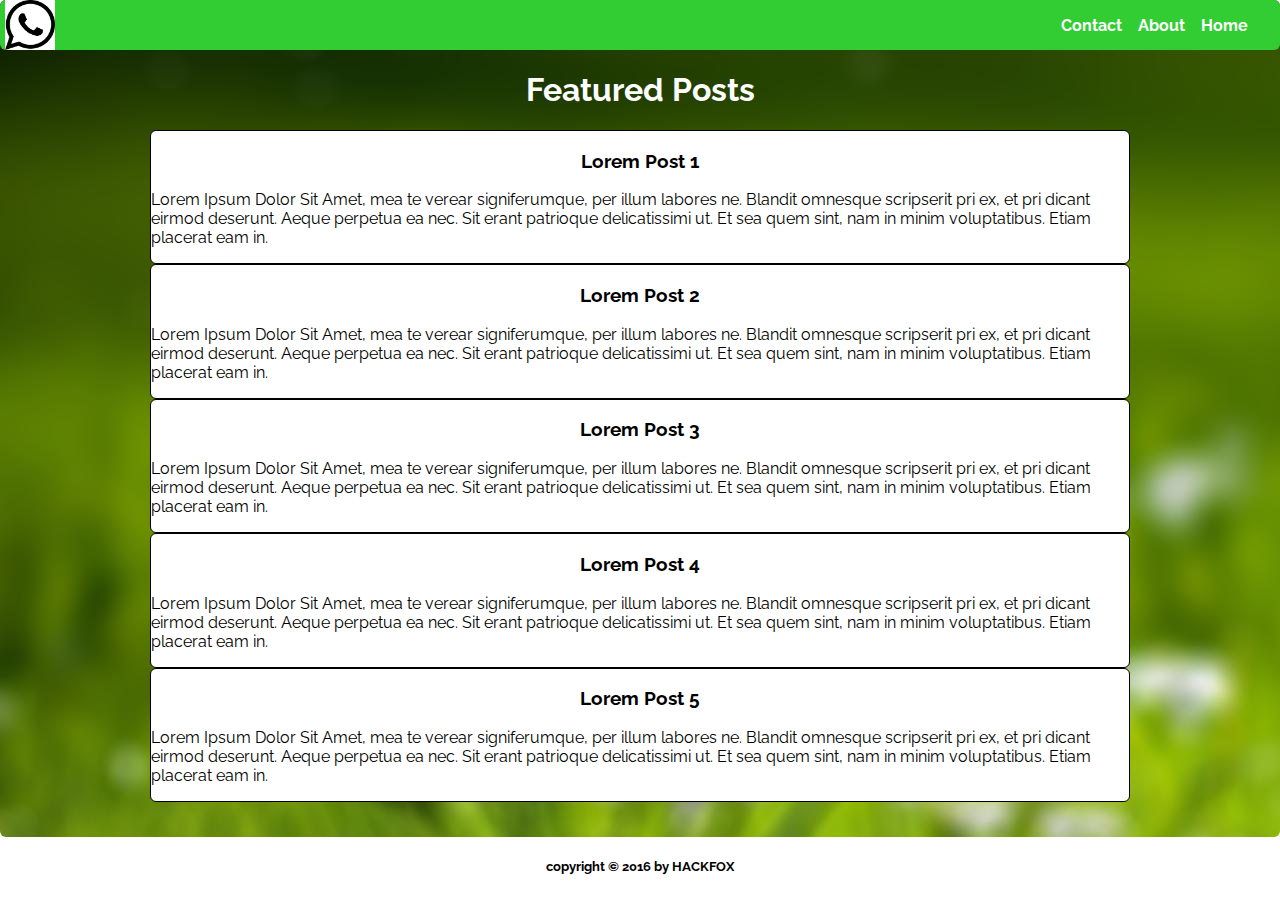
<file: Day0002/index.html>
<html>

<head>
  <meta charset="UTF-8">
  <link href="style.css" rel="stylesheet" />
  <link href="https://fonts.googleapis.com/css?family=Slabo+27px" rel="stylesheet">
  <link href="https://fonts.googleapis.com/css?family=Raleway" rel="stylesheet">
</head>

<body>
  <header>
    <img id="logo" src="img/sample-logo.png" width="200px" />
    <nav>
      <ul>
        <a href="#">
          <li><strong>Home</strong></li>
        </a>
        <a href="#">
          <li><strong>About</strong></li>
        </a>
        <a href="#">
          <li><strong>Contact</strong></li>
        </a>
      </ul>
    </nav>
  </header>
  <section>
    <h1>Featured Posts</h1>
    <div id="article-list">
      <article>
        <a href="">
          <h3>Lorem Post 1</h3>
        </a>
        <p>
          Lorem Ipsum Dolor Sit Amet, mea te verear signiferumque, per illum labores ne. Blandit omnesque scripserit pri ex, et pri dicant eirmod deserunt. Aeque perpetua ea nec. Sit erant patrioque delicatissimi ut. Et sea quem sint, nam in minim
          voluptatibus. Etiam placerat eam in.
        </p>
      </article>
      <article>
        <a href="">
          <h3>Lorem Post 2</h3>
        </a>
        <p>
          Lorem Ipsum Dolor Sit Amet, mea te verear signiferumque, per illum labores ne. Blandit omnesque scripserit pri ex, et pri dicant eirmod deserunt. Aeque perpetua ea nec. Sit erant patrioque delicatissimi ut. Et sea quem sint, nam in minim
          voluptatibus. Etiam placerat eam in.
        </p>
      </article>
      <article>
        <a href="">
          <h3>Lorem Post 3</h3>
        </a>
        <p>
          Lorem Ipsum Dolor Sit Amet, mea te verear signiferumque, per illum labores ne. Blandit omnesque scripserit pri ex, et pri dicant eirmod deserunt. Aeque perpetua ea nec. Sit erant patrioque delicatissimi ut. Et sea quem sint, nam in minim
          voluptatibus. Etiam placerat eam in.
        </p>
      </article>
      <article>
        <a href="">
          <h3>Lorem Post 4</h3>
        </a>
        <p>
          Lorem Ipsum Dolor Sit Amet, mea te verear signiferumque, per illum labores ne. Blandit omnesque scripserit pri ex, et pri dicant eirmod deserunt. Aeque perpetua ea nec. Sit erant patrioque delicatissimi ut. Et sea quem sint, nam in minim
          voluptatibus. Etiam placerat eam in.
        </p>
      </article>
      <article>
        <a href="">
          <h3>Lorem Post 5</h3>
        </a>
        <p>
          Lorem Ipsum Dolor Sit Amet, mea te verear signiferumque, per illum labores ne. Blandit omnesque scripserit pri ex, et pri dicant eirmod deserunt. Aeque perpetua ea nec. Sit erant patrioque delicatissimi ut. Et sea quem sint, nam in minim
          voluptatibus. Etiam placerat eam in.
        </p>
      </article>
    </div>
  </section>
  <footer>
    <h5 style="text-align:center">copyright &copy; 2016 by HACKFOX</h5>
  </footer>
</body>

</html>
</file>
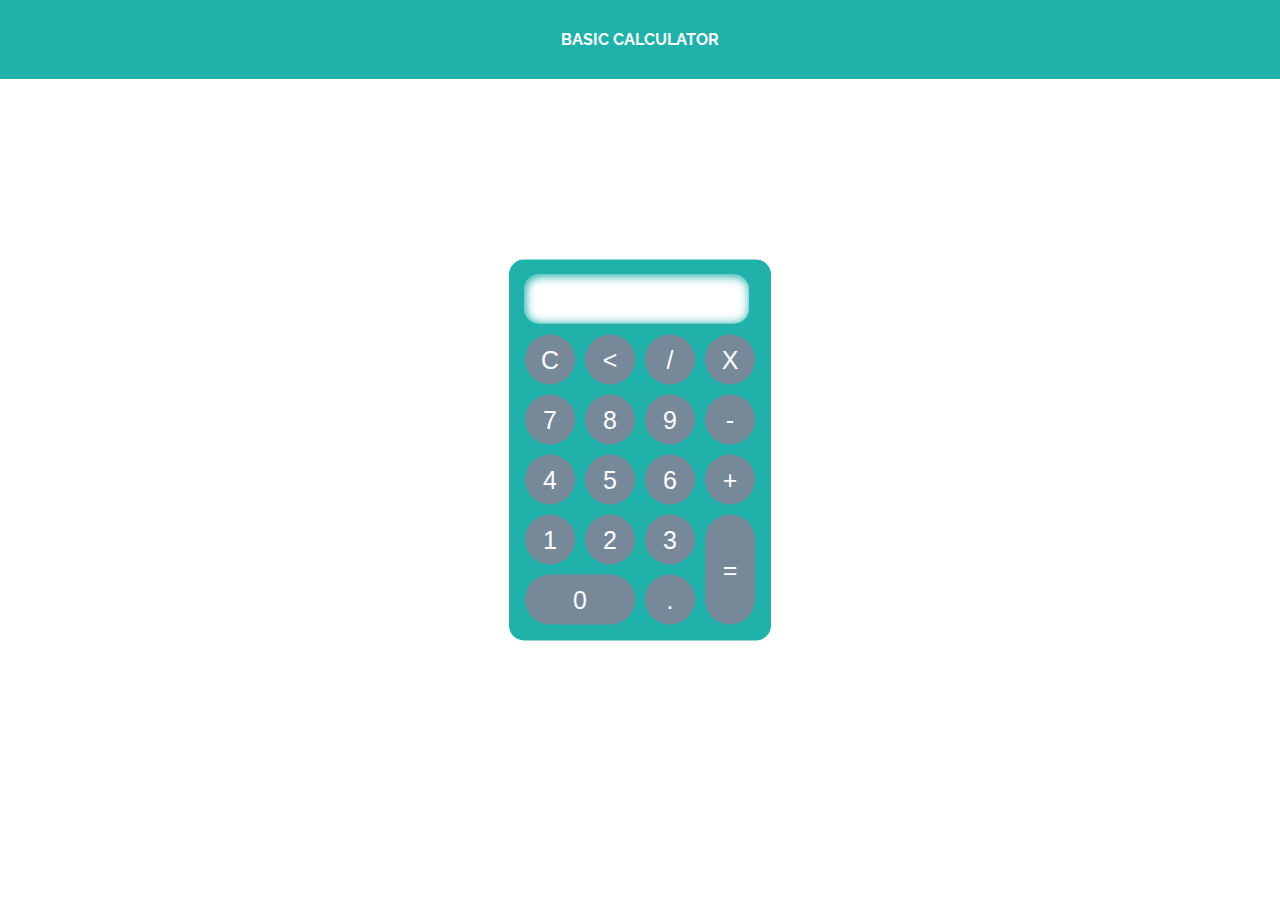
<file: Day0024-BasicCalculator/index.html>
<!DOCTYPE html>
<html lang="en">

<head>
    <meta charset="utf-8">
    <title></title>
    <link rel="stylesheet" href="css/style.css">
    <link href="https://fonts.googleapis.com/css?family=Raleway" rel="stylesheet">
</head>

<body>
    <header>
        <ul>
            <a href="#">
                <li><strong>Basic Calculator</strong></li>
        </ul>
    </header>
    </div>

    <div class="main">
        <form class="" action="index.html" method="post">
            <input type="text" class="textview" name="textview" value="">
        </form>
        <table>
            <tr>
                <td><input class="button" type="button" value="C" onclick="clean()" /></td>
                <td><input class="button" type="button" value="<" onclick="back()" /></td>
                <td><input class="button" type="button" value="/" onclick="insert('/')" /></td>
                <td><input class="button" type="button" value="X" onclick="insert('*')" /></td>
            </tr>
            <tr>
                <td><input class="button" type="button" value="7" onclick="insert(7)" /></td>
                <td><input class="button" type="button" value="8" onclick="insert(8)" /></td>
                <td><input class="button" type="button" value="9" onclick="insert(9)" /></td>
                <td><input class="button" type="button" value="-" onclick="insert('-')" /></td>
            </tr>
            <tr>
                <td><input class="button" type="button" value="4" onclick="insert(4)" /></td>
                <td><input class="button" type="button" value="5" onclick="insert(5)" /></td>
                <td><input class="button" type="button" value="6" onclick="insert(6)" /></td>
                <td><input class="button" type="button" value="+" onclick="insert('+')" /></td>
            </tr>
            <tr>
                <td><input class="button" type="button" value="1" onclick="insert(1)" /></td>
                <td><input class="button" type="button" value="2" onclick="insert(2)" /></td>
                <td><input class="button" type="button" value="3" onclick="insert(3)" /></td>
                <td rowspan="2"><input style="height: 110px;" class="button" type="button" value="=" onclick="equal()" /></td>
            </tr>
            <tr>
                <td colspan="2"><input style="width:110px;" class="button" type="button" value="0" onclick="insert(0)" /></td>
                <td><input class="button" type="button" value="." onclick="insert('.')" /></td>
            </tr>
        </table>
    </div>

    <script src="js/script.js"></script>
</body>

</html>
</file>
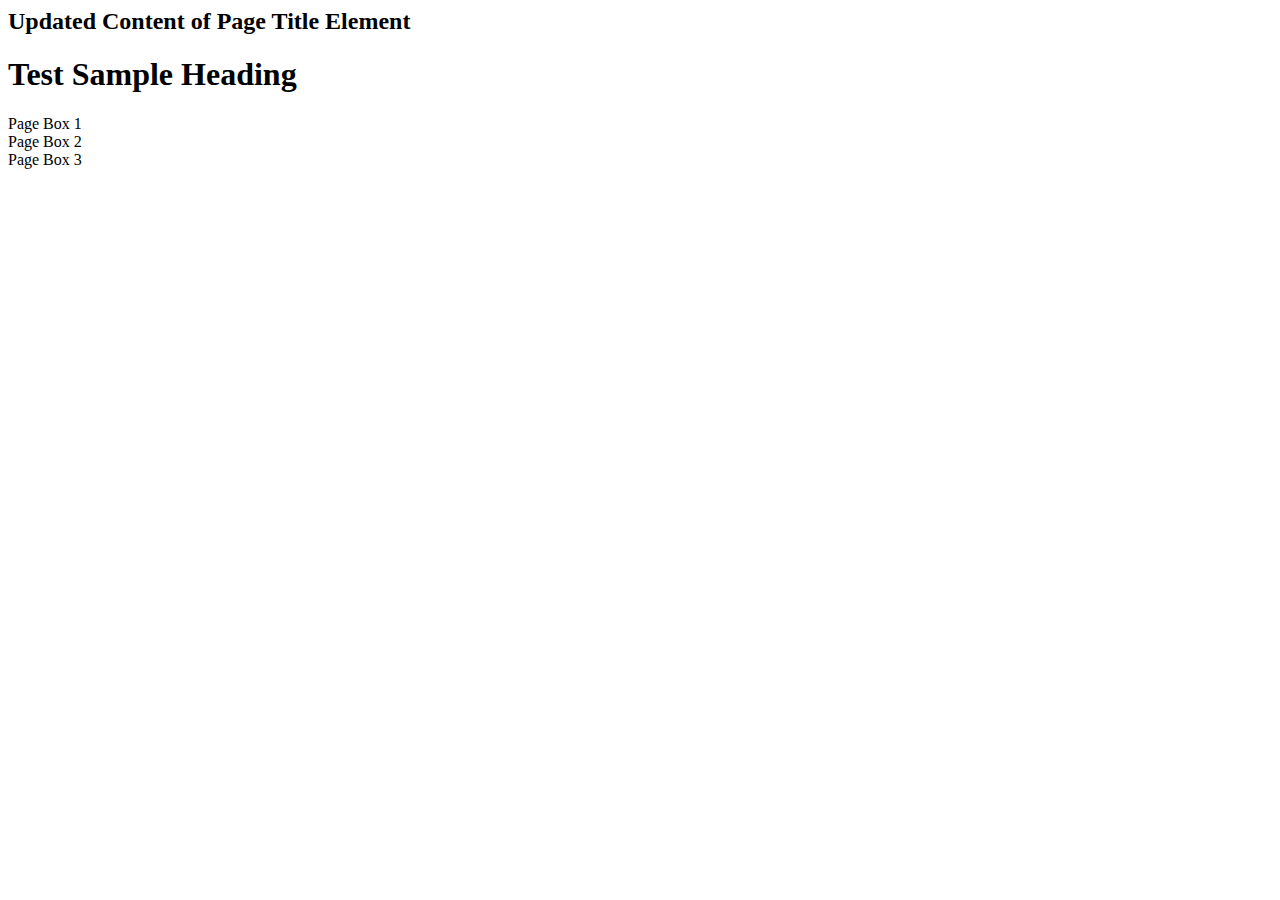
<file: Day0019/1 Basic DOM/index.html>
<html>
  <head>
    <title>Contoh Webpage Standard</title>
  </head>
  <body>
    <div id="page-title">Sample Page Title</div>
    <h1>Test Sample Heading</h1>
    <div class="page-box">Page Box 1</div>
    <div class="page-box">Page Box 2</div>
    <div class="page-box">Page Box 3</div>
    <script src="js-simple-dom-script.js"></script>
  </body>
</html>
</file>
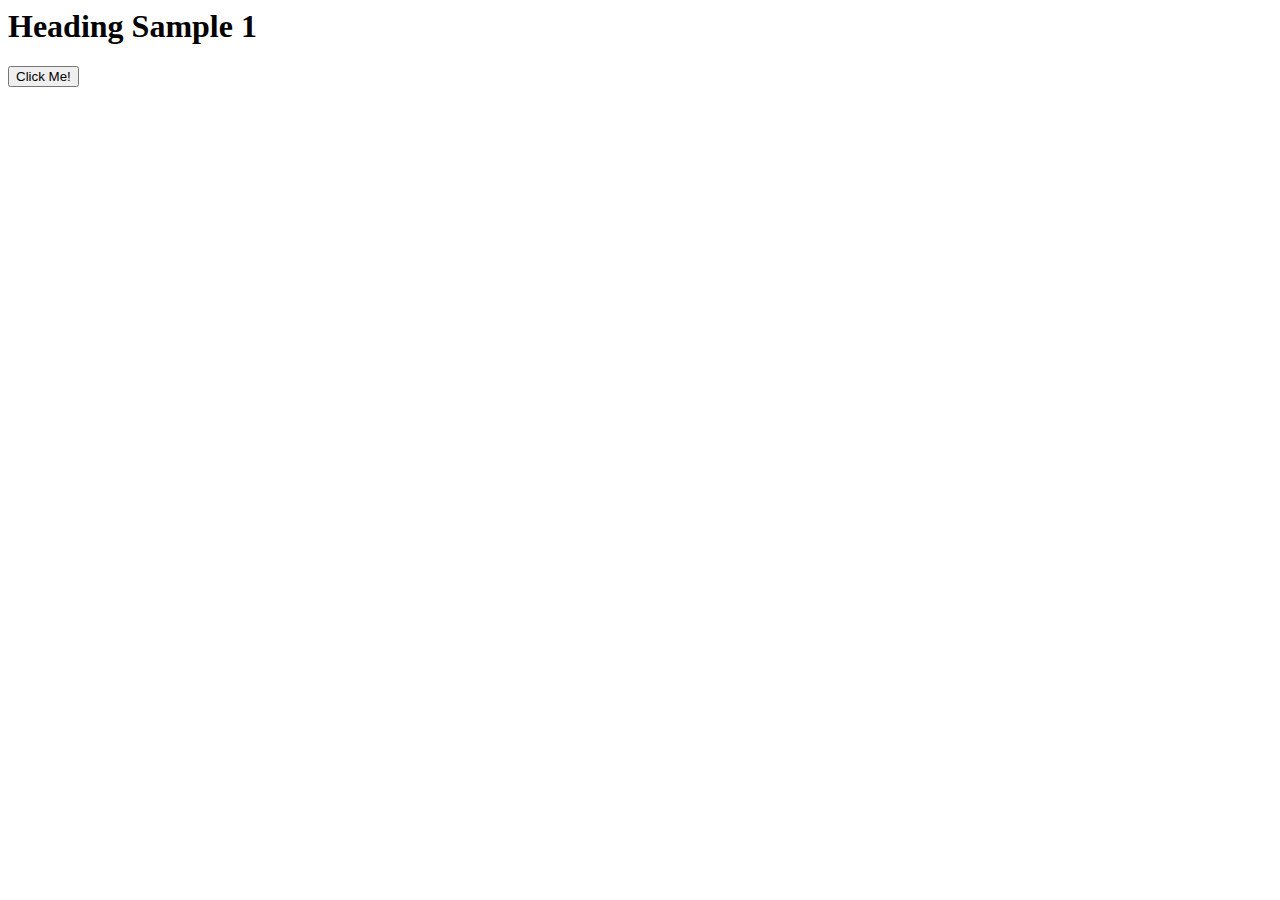
<file: Day0019/3 DOM Creation/index.html>
<html>
  <head>
    <title>Super Simple Web Page</title>
  </head>
  <body>
    <div id="main">
      <div id="inside-main">
        <h1>Heading Sample 1</h1>
        <button>Click Me!</button>
      </div>
    </div>
  </body>
</html>
</file>
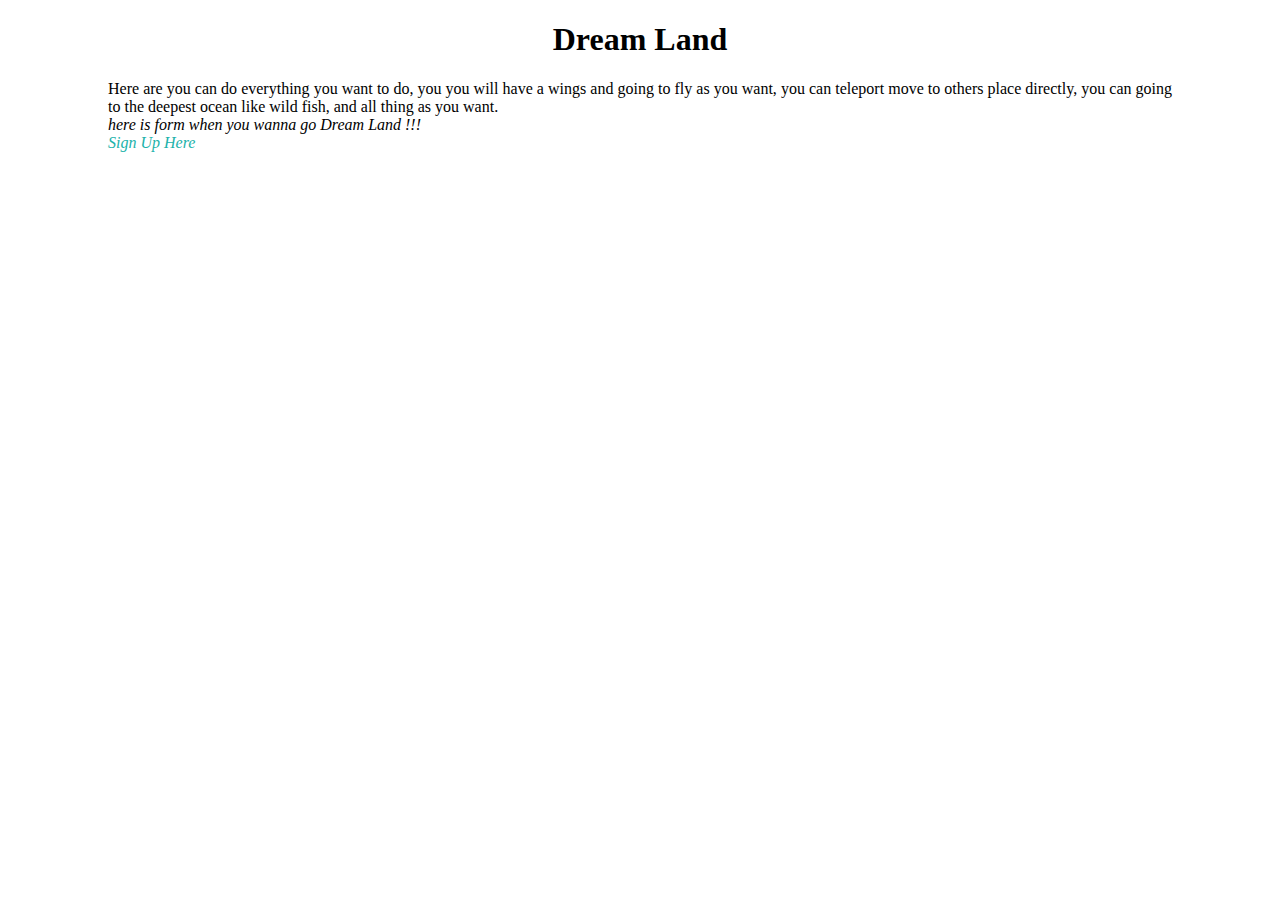
<file: Day0001/HTML 1 index Page 1.html>
<!DOCTYPE html>
<html>

<head>
  <meta charset="UTF-8">
  <title>Dream Land</title>
  <style>
    p {
      padding-top: 0px;
      padding-right: 100px;
      padding-bottom: 35px;
      padding-left: 100px;
    }
  </style>
</head>

<body>
  <font face="verdana">
    <header>
      <div>
        <h1 align="center">Dream Land</h1>
        <p align="justify">Here are you can do everything you want to do, you you will have a wings
          and going to fly as you want, you can teleport move to others place directly,
          you can going to the deepest ocean like wild fish, and all thing as you want.<br>
          <em>here is form when you wanna go Dream Land !!!</em><br>
          <a style="text-decoration:none" href="./HTML 1 index Page 2 - Form Login.html">
            <font color="#20B2AA"><em>Sign Up Here</em></font>
          </a>
        </p>
      </div>
    </header>
  </font>
</body>

</html>
</file>
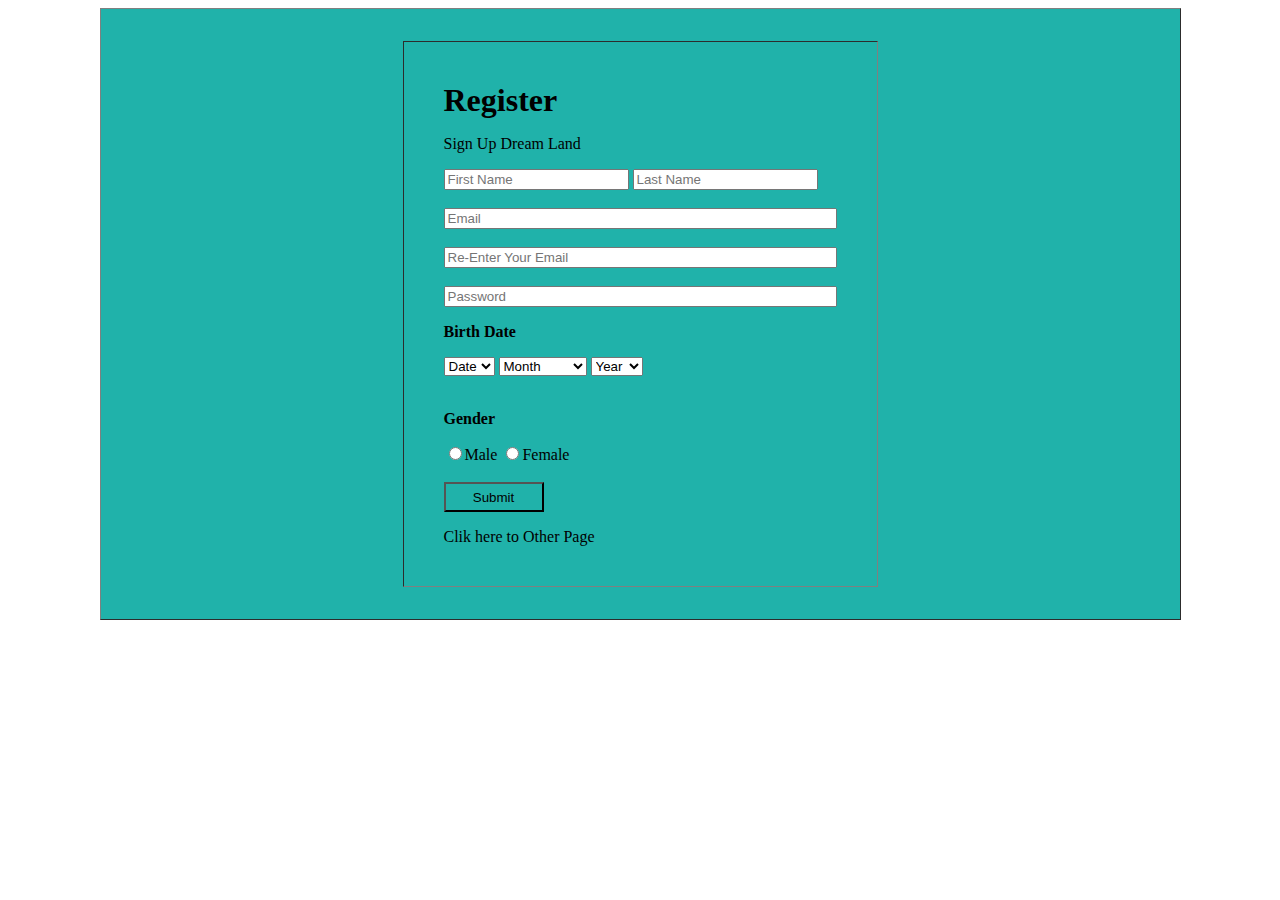
<file: Day0001/HTML 1 index Page 2 - Form Login.html>
<DOCTYPE html>
  <html>

  <head>
    <meta charset="UTF-8">
    <title>Form Sign Up Dream Land</title>
    <style>
      table {
	    padding-top: 30px;
     	padding-right: 300px;
    	padding-bottom: 30px;
     	padding-left: 300px;
	    }
   </style>
  </head>

  <body>
    <font face="verdana">
      <table border="1" bgcolor="	#20B2AA" align="center" height="200" width="400" cellpadding="40">
        <tr>
          <td>
            <strong>
              <font color="black" size="6">Register</font>
            </strong>
            <p> Sign Up Dream Land</p>
            <input type="text" Name="nama" size="20" placeholder="First Name">
            <input type="text" Name="nama" size="20" placeholder="Last Name"><br><br>
            <input type="text" Name="email" size="46" placeholder="Email"><br><br>
            <input type="text" Name="remail" size="46" placeholder="Re-Enter Your Email"><br><br>
            <input type="password" Name="sandi" size="46" placeholder="Password"><br>
            <p><strong> Birth Date </strong></p>
            <select name="Tanggal">
              <option>Date</option>
              <option value="1">1</option>
              <option value="2">2</option>
              <option value="3">3</option>
              <option value="4">4</option>
              <option value="5">5</option>
              <option value="6">6</option>
              <option value="7">7</option>
              <option value="8">8</option>
              <option value="9">9</option>
              <option value="10">10</option>
              <option value="11">11</option>
              <option value="12">12</option>
              <option value="13">13</option>
              <option value="14">14</option>
              <option value="15">15</option>
              <option value="16">16</option>
              <option value="17">17</option>
              <option value="18">18</option>
              <option value="19">19</option>
              <option value="20">20</option>
              <option value="21">21</option>
              <option value="22">22</option>
              <option value="23">23</option>
              <option value="24">24</option>
              <option value="25">25</option>
              <option value="26">26</option>
              <option value="27">27</option>
              <option value="28">28</option>
              <option value="29">29</option>
              <option value="30">30</option>
              <option value="31">31</option>
              <option value="32">32</option>
            </select>
            <select name="Bulan">
              <option>Month</option>
              <option value="1">Januari</option>
              <option value="2">Februari</option>
              <option value="3">Maret</option>
              <option value="4">April</option>
              <option value="5">Mei</option>
              <option value="6">Juni</option>
              <option value="7">Juli</option>
              <option value="8">Agustus</option>
              <option value="9">September</option>
              <option value="10">Oktober</option>
              <option value="11">November</option>
              <option value="12">Desember</option>
            </select>
            <select name="Tahun">
              <option>Year</option>
              <option value="1980">1980</option>
              <option value="1981">1981</option>
              <option value="1982">1982</option>
              <option value="1983">1983</option>
              <option value="1984">1984</option>
              <option value="1985">1985</option>
              <option value="1986">1986</option>
              <option value="1987">1987</option>
              <option value="1988">1988</option>
              <option value="1989">1989</option>
              <option value="1990">1990</option>
              <option value="1991">1991</option>
              <option value="1992">1992</option>
              <option value="1993">1993</option>
              <option value="1994">1994</option>
              <option value="1995">1995</option>
              <option value="1996">1996</option>
              <option value="1997">1997</option>
              <option value="1998">1998</option>
              <option value="1999">1999</option>
              <option value="2000">2000</option>
              <option value="2001">2001</option>
              <option value="2002">2002</option>
              <option value="2003">2003</option>
              <option value="2004">2004</option>
              <option value="2005">2005</option>
              <option value="2006">2006</option>
              <option value="2007">2007</option>
              <option value="2008">2008</option>
              <option value="2009">2009</option>
              <option value="2010">2010</option>
              <option value="2011">2011</option>
              <option value="2012">2012</option>
              <option value="2013">2013</option>
              <option value="2014">2014</option>
              <option value="2015">2015</option>
              <option value="2015">2016</option>
              <option value="2015">2017</option>
              <option value="2015">2018</option>
            </select><br><br>
            <p><strong>Gender</strong></p>
            <input type="radio" name="Kelamin" value="L">Male
            <input type="radio" name="Kelamin" value="P">Female
            <br><br>
            <input value="Submit" style="background-color: #20B2AA; height: 30; width: 100;" type="submit"> <br>
            <p><a style="text-decoration:none" href="./HTML 2 Form Page.html">
                <font color="#000000">Clik here to Other Page</font>
              </a></p>
          </td>
        </tr>
      </table>
    </font>
  </body>

  </html>
</file>
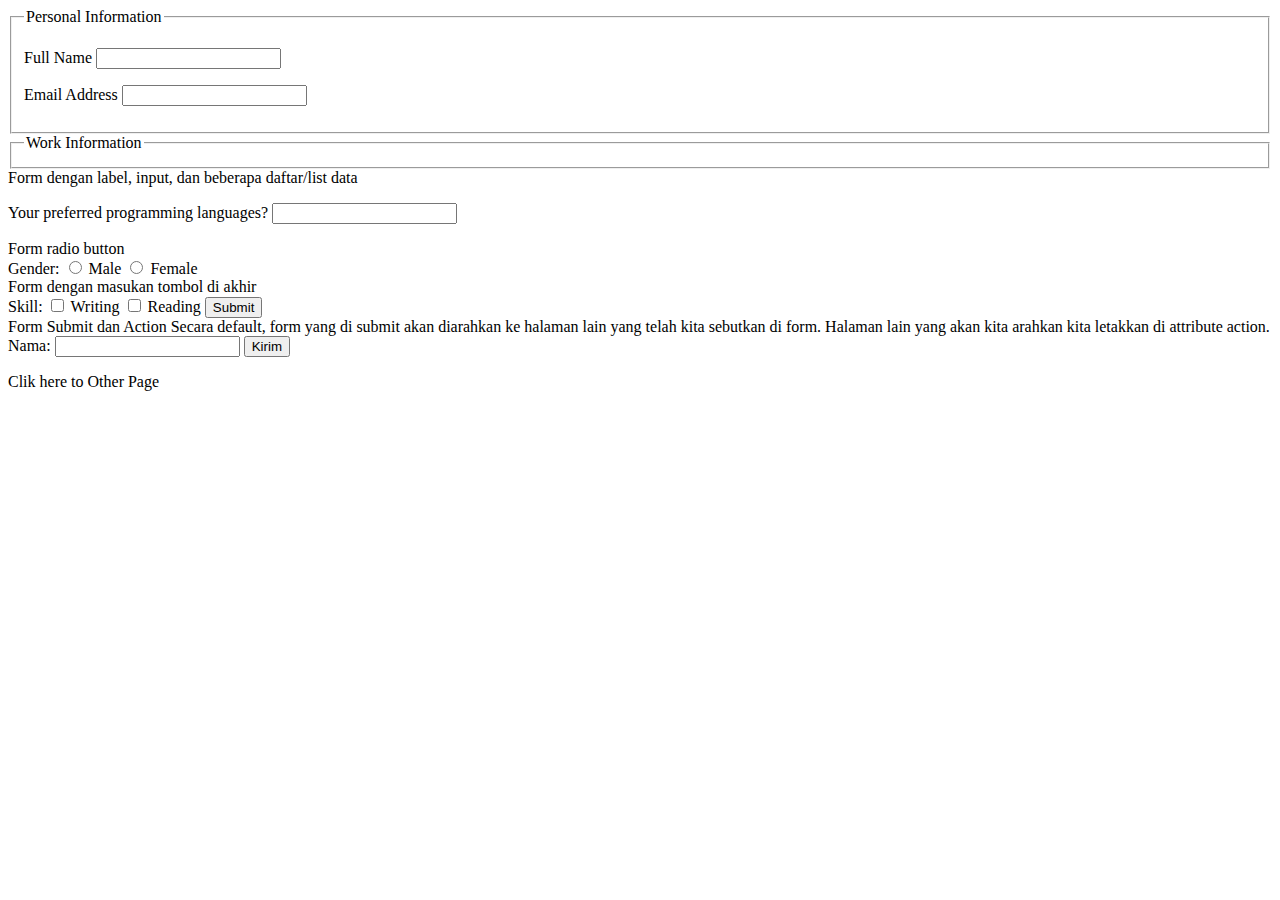
<file: Day0001/HTML 2 Form Page.html>
<!DOCTYPE html>
<html>

<head>
  <meta charset="UTF-8">
  <title>My Dream Land</title>
</head>

<body>
  <font face="verdana">
    <form>
      <fieldset>
        <legend>Personal Information</legend>
        <p>
          <label for="full-name">Full Name</label>
          <input id="full-name" name="fullName" type="text">
        </p>
        <p>
          <label for="email">Email Address</label>
          <input id="email" name="email" type="email">
        </p>
      </fieldset>
      <fieldset>
        <legend>Work Information</legend>
        <!-- some other inputs -->
      </fieldset>
    </form>

    Form dengan label, input, dan beberapa daftar/list data
    <form>
      <p>
        <label for="programming">Your preferred programming languages?</label>
        <input type="text" name="programming" list="programmingLangs" />
        <datalist id="programmingLangs">
          <select name="altProgrammingLangs">
            <option value="javascript">JavaScript</option>
            <option value="java">Java</option>
            <option value="ruby">Ruby</option>
            <option value="python">Python</option>
          </select>
        </datalist>
      </p>
    </form>

    Form radio button
    <form>
      <label for="gender">Gender:</label>
      <input id="male-radio" type="radio" name="gender" value="male">
      <label for="male-radio">Male</label>
      <input id="female-radio" type="radio" name="gender" value="female">
      <label for="female-radio">Female</label>
    </form>

    Form dengan masukan tombol di akhir
    <form>
      <label for="skill">Skill:</label>
      <input id="writing-checkbox" type="checkbox" name="skill" value="writing">
      <label for="writing-checkbox">Writing</label>
      <input id="reading-checkbox" type="checkbox" name="skill" value="reading">
      <label for="reading-checkbox">Reading</label>
      <input type="submit" value="Submit">
    </form>

    Form Submit dan Action
    Secara default, form yang di submit akan diarahkan ke halaman lain yang telah kita sebutkan di form. Halaman lain yang akan kita arahkan kita letakkan di attribute action.
    <form action="halaman[KODEID_MD_ITALIC]sukses[/KODEID_MD_ITALIC]submit.html" method="POST">
      <label>
        Nama:
        <input type="text" name="nama" />
      </label>
      <input type="submit" value="Kirim" />
    </form>
    <p><a style="text-decoration:none" href="./HTML 3 Welcome Page.html">
        <font color="#000000">Clik here to Other Page</font>
      </a>
      <p </font> </body> </html>
</file>
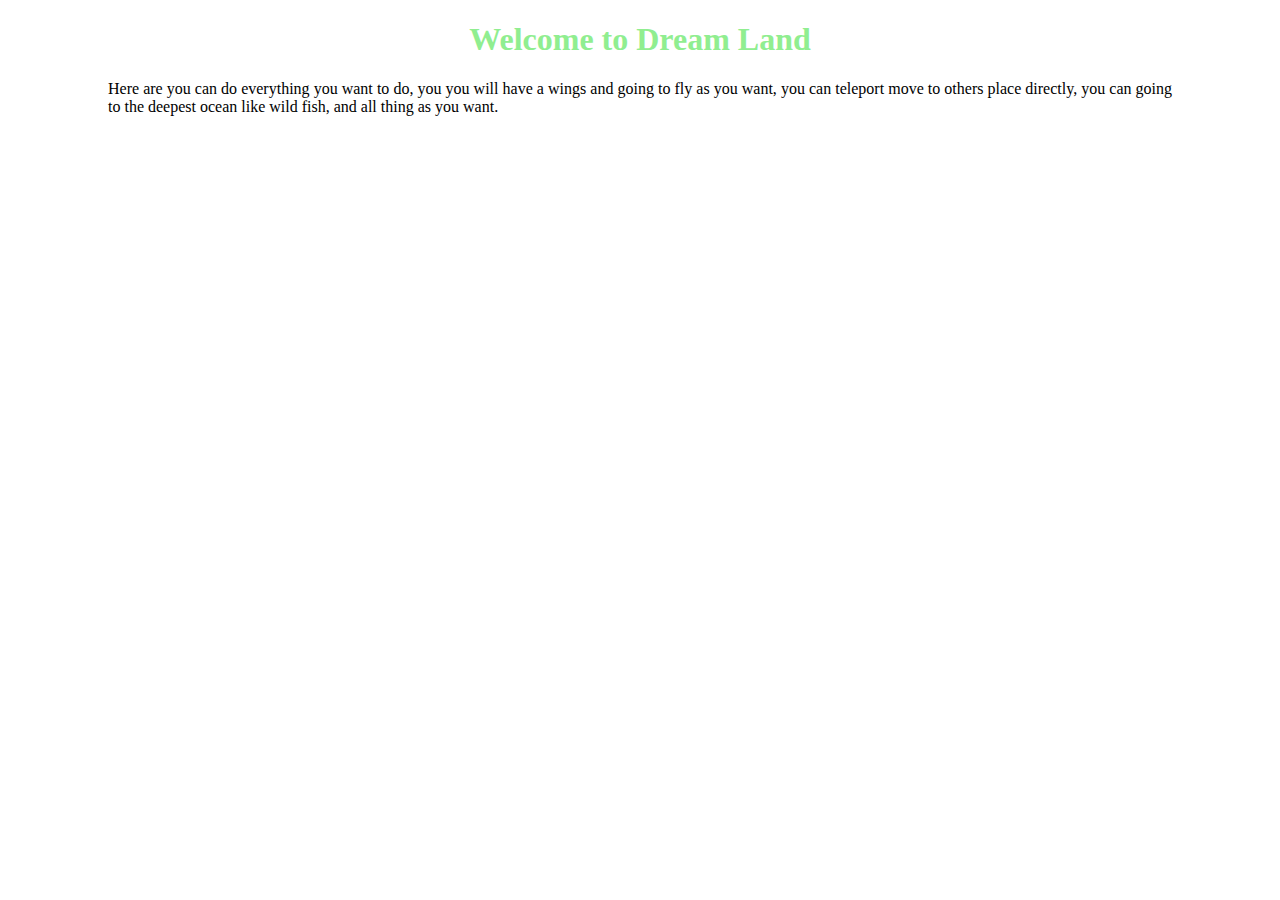
<file: Day0001/HTML 3 Welcome Page.html>
<!DOCTYPE html>
<html>

<head>
  <meta charset="UTF-8">
  <title>Welcome to Dream Land</title>
  <style>
    p {
      padding-top: 0px;
      padding-right: 100px;
      padding-bottom: 35px;
      padding-left: 100px;
    }
  </style>
</head>

<body>
  <header>
    <div>
      <h1 align="Center">
        <Font color="#90EE90" font face="verdana"> Welcome to Dream Land</font>
      </h1>
      <p align="Justify">
        <font face="verdana">Here are you can do everything you want to do, you you will have a wings
          and going to fly as you want, you can teleport move to others place directly,
          you can going to the deepest ocean like wild fish, and all thing as you want.</font>
      </p>
    </div>
  </header>
</body>

</html>
</file>
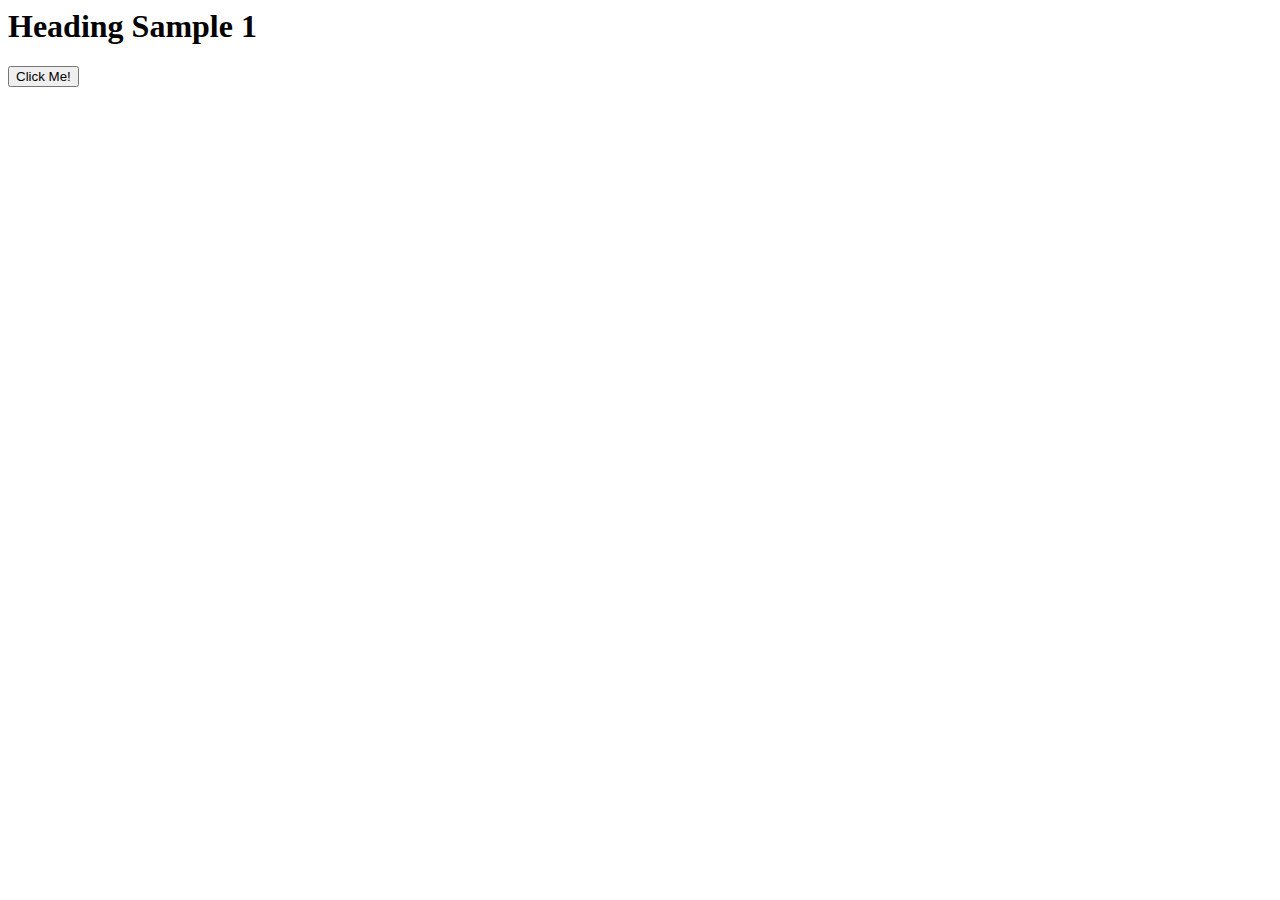
<file: Day0019/3 DOM Creation/js-dom-creation.html>
<html>
  <head>
    <title>Super Simple Web Page - Fresh From the JS</title>
  </head>
  <body>
    <!-- it's empty, just contain a js file -->
    <script src="js-dom-creation-script.js"></script>
  </body>
</html>
</file>
<file: Day0002/style.css>
#logo {
  width: 50px;
  float: left;
  padding-top: 0px;
  padding-right: 0px;
  padding-bottom: 0px;
  padding-left: 5px;
}

a {
  text-decoration: none;
}

body {
  background-color: #FFF;
  margin: 0 auto;
  font-family: 'Raleway', sans-serif;
}

header {
  background-color: #32CD32;
  position: fixed;
  width: 100%;
  z-index: 10;
  display: inline-block;
  border-radius: 6px;
}

li {
  float: right;
}

nav {
  padding-top: 0px;
  padding-right: 16px;
  padding-bottom: 0px;
  padding-left: 0px;
  float: right;
}
}

nav ul a {
  float: right;
  padding: 15px;
}

nav ul a:hover {
  background: #FFFFFF;
  border-radius: 6px;
}

nav ul a:hover li {
  color: #000;
}

nav ul li {
  margin-right: 16px;
}

nav ul a li {
  display: block;
  color: #fff;
}

section {
  background-image: url("./img/BG.jpg");
  border-radius: 6px;
  font-family: 'Raleway', sans-serif;
  padding-top: 50px;
  padding-right: 150px;
  padding-bottom: 35px;
  padding-left: 150px;
  position: relative;
}

article {
  border: 1px solid black;
  border-radius: 6px;
  background-color: white;
}

h1 {
  text-align: center;
  color: White;
}

h3 {
  text-align: center;
  color: #000;
}

footer {
  text-align;
  center;
}
</file>
<file: Day0024-BasicCalculator/css/style.css>
* {
    padding: 0px;
    margin: 0px;
    user-select: none;
}

a {
    text-decoration: none;
}

body {
    margin : 0px;
    padding: 0px;
}

header {
    text-align: center;
    background-color: #20B2AA;
    position: fixed;
    width: 100%;
    z-index: 10;
}

ul {
    margin: 30px;
    padding: 0px;
    text-align: center;
}

li {
    color: #fff;
    font-family: 'Raleway', sans-serif;
    text-transform: uppercase;
    display: inline;
}

li:hover {
    color: black;
}

.button {
    width: 50px;
    height: 50px;
    font-size: 25px;
    margin: 4px;
    border: none;
    background-color: #778899;
    color: #fff;
    cursor: pointer;
    border-radius: 45px;
}

.textview {
    width: 205px;
    margin: 5px;
    font-size: 25px;
    border: none;
    font-weight: bold;
    color: #1a0430;
    padding: 10px;
    border-radius: 15px;
    box-shadow: inset 1px 1px 10px 1px #20B2AA;
}

.main {
    position: absolute;
    background: #20B2AA;
    top: 50%;
    left: 50%;
    transform: translate(-50%, -50%);
    padding: 10px;
    border-radius: 15px;
}

.button:hover {
    background-color: #778899;
    box-shadow: -2px 3px 7px #B0C4DE;
}
</file>
